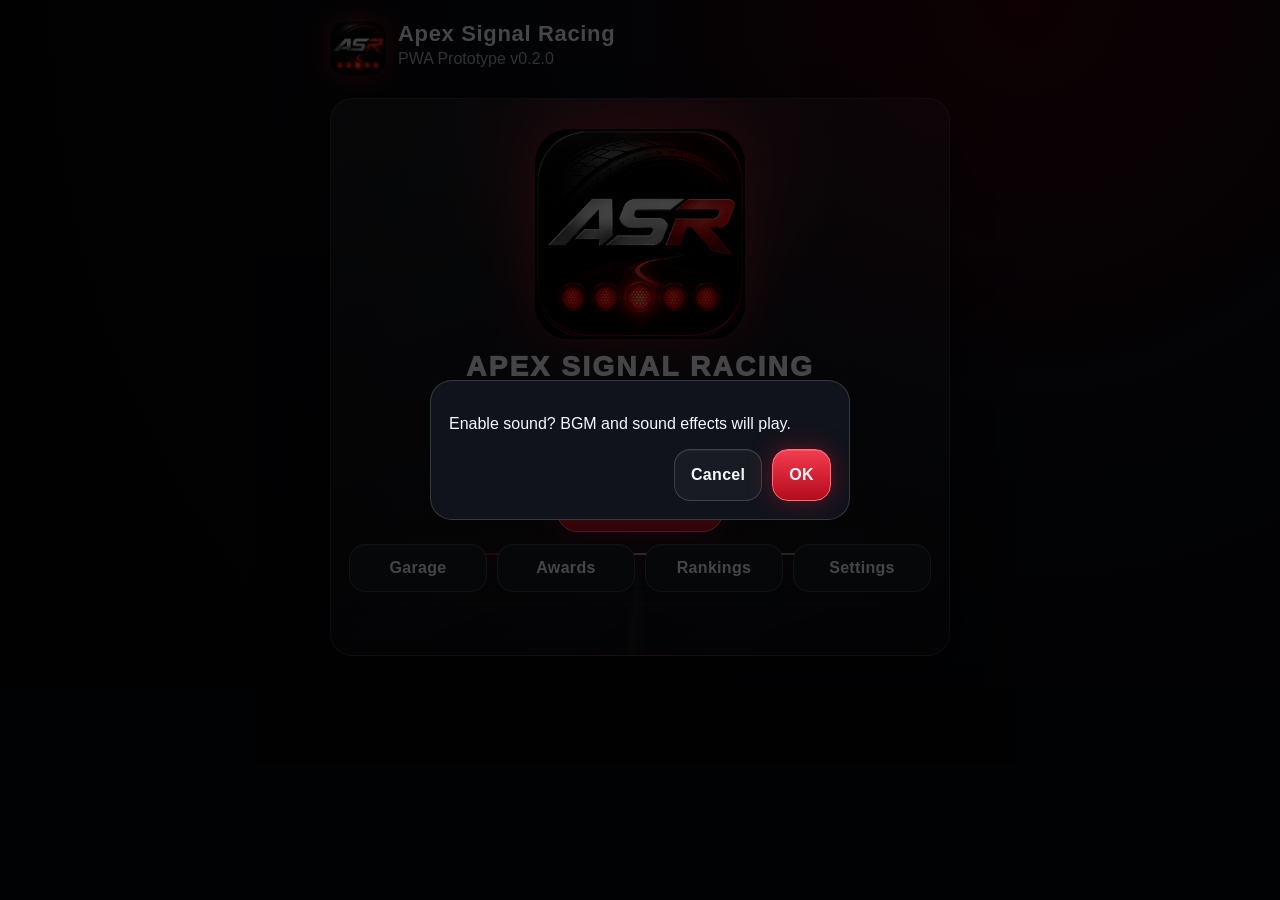
<file: index.html>
<!doctype html>
<html lang="ja">
<head>
  <meta charset="utf-8" />
  <meta name="viewport" content="width=device-width, initial-scale=1, viewport-fit=cover" />
  <meta name="theme-color" content="#09090d" />
  <meta name="apple-mobile-web-app-capable" content="yes" />
  <meta name="apple-mobile-web-app-status-bar-style" content="black-translucent" />
  <title>Apex Signal Racing - PWA Prototype</title>
  <link rel="manifest" href="manifest.webmanifest" />
  <link rel="apple-touch-icon" href="assets/icons/asr-icon-180.png" />
  <link rel="stylesheet" href="css/style.css" />
</head>
<body>
  <div id="app" class="app-shell">
    <header class="app-header">
      <img src="assets/icons/asr-icon-192.png" class="app-logo" alt="ASR" />
      <div>
        <h1 data-i18n="appTitle">Apex Signal Racing</h1>
        <p data-i18n="subtitle">PWA Prototype v0.2.0</p>
      </div>
    </header>

    <main>
      <section class="screen active" id="screen-home">
        <div class="hero-card racing-home">
          <div class="hero-content">
            <img src="assets/icons/asr-icon-512.png" class="hero-logo" alt="ASR logo" />
            <div class="hero-title">Apex Signal Racing</div>
            <p class="muted">Spec Version: 0.2.0 / Build: Racing UI + Corner Tap</p>
            <div class="signal-row" aria-hidden="true"><span></span><span></span><span></span><span></span><span></span></div>
            <button class="primary race-start-xl" data-nav="setup" data-i18n="raceStart">Race Start</button>
            <div class="button-grid menu-compact">
              <button data-nav="garage" data-i18n="garage">ガレージ</button>
              <button data-nav="awards" data-i18n="awards">アワード</button>
              <button data-nav="rankings" data-i18n="rankings">ランキング</button>
              <button data-nav="settings" data-i18n="settings">設定</button>
            </div>
          </div>
        </div>
      </section>

      <section class="screen" id="screen-setup">
        <h2 data-i18n="raceSetup">レース設定</h2>
        <div class="panel">
          <label><span data-i18n="mode">モード</span><select id="race-mode"><option value="1">1 Lap / 1周</option><option value="3">3 Laps / 3周</option></select></label>
          <label><span data-i18n="difficulty">難易度</span><select id="difficulty"><option value="B">B License</option><option value="A">A License</option><option value="S">S License</option></select></label>
          <label><span data-i18n="weather">天候</span><select id="weather-select"><option value="dry">Dry / ドライ</option><option value="damp">Damp / ダンプ</option><option value="light_rain">Light Rain / 小雨</option></select></label>
          <button class="primary" id="to-tyres" data-i18n="tyreStrategy">タイヤ戦略</button>
          <button data-nav="home" data-i18n="back">戻る</button>
        </div>
      </section>

      <section class="screen" id="screen-garage">
        <h2 data-i18n="garage">ガレージ</h2>
        <div id="team-list" class="team-list"></div>
        <button data-nav="home" data-i18n="back">戻る</button>
      </section>

      <section class="screen" id="screen-tyres">
        <h2 data-i18n="tyreStrategy">タイヤ戦略</h2>
        <p class="muted">3セット登録。決勝直前まで変更可能。</p>
        <div id="tyre-selectors" class="panel"></div>
        <button class="primary" id="to-qualifying" data-i18n="startQualifying">予選開始</button>
        <button data-nav="setup" data-i18n="back">戻る</button>
      </section>

      <section class="screen" id="screen-qualifying">
        <h2 data-i18n="qualifying">予選</h2>
        <div class="qualifying-hud"><span><span id="qual-time">15.0</span>s</span><span><span data-i18n="score">スコア</span>: <b id="qual-score">0</b></span><span>Combo: <b id="qual-combo">0</b></span></div>
        <div id="qual-area" class="qual-area">
          <div class="qual-start-wrap">
            <div class="qual-start-card">
              <div class="mini-lights"><span></span><span></span><span></span><span></span><span></span></div>
              <p class="muted" data-i18n="qualifyingHelp">制限時間内に光る○をタップしてグリッドを決めます。</p>
              <button id="qual-start" class="primary" data-i18n="startQualifying">予選開始</button>
            </div>
          </div>
        </div>
      </section>

      <section class="screen" id="screen-grid">
        <h2>Starting Grid</h2>
        <div id="grid-list" class="list"></div>
        <div class="button-grid">
          <button id="retry-qualifying-grid" data-i18n="retryQualifying">予選やり直し</button>
          <button class="primary" id="grid-to-tyres">天候確認へ</button>
        </div>
      </section>

      <section class="screen" id="screen-weather">
        <h2 data-i18n="weather">天候</h2>
        <div id="weather-card" class="panel"></div>
        <button id="weather-to-final" class="primary" data-i18n="finalCheck">最終確認</button>
        <button data-nav="tyres" data-i18n="back">戻る</button>
      </section>

      <section class="screen" id="screen-final">
        <h2 data-i18n="finalCheck">最終確認</h2>
        <div id="final-card" class="panel"></div>
        <div class="button-grid">
          <button data-nav="tyres">Back to Tyres</button>
          <button data-nav="weather">Back to Weather</button>
          <button id="retry-qualifying-final" data-i18n="retryQualifying">予選やり直し</button>
          <button id="race-start" class="primary" data-i18n="raceStart">Race Start</button>
        </div>
      </section>

      <section class="screen" id="screen-race">
        <div class="race-hud">
          <div><b id="hud-position">P-- / 22</b><br><small id="hud-event">Ready</small></div>
          <div><span id="hud-weather">Dry</span><br><small id="hud-tyre">Tyre</small><br><small id="hud-events-left" class="event-count"></small></div>
          <button id="pause-race" class="pause-button">Ⅱ</button>
        </div>
        <div id="progress-track" class="progress-track"></div>
        <div id="race-view" class="race-view">
          <div id="lights" class="lights"></div>
          <div id="race-message" class="race-message">Ready</div>
        </div>
        <button id="tap-button" class="tap-button">TAP</button>
      </section>

      <section class="screen" id="screen-result">
        <h2 data-i18n="result">リザルト</h2>
        <div id="result-card" class="panel"></div>
        <div class="button-grid">
          <button id="continue-showcase" data-i18n="next">次へ</button>
          <button id="retry-race">予選から再走</button>
          <button data-nav="rankings" data-i18n="rankings">ランキング</button>
          <button data-nav="awards" data-i18n="awards">アワード</button>
          <button class="primary" data-nav="home">Home</button>
        </div>
      </section>

      <section class="screen" id="screen-showcase">
        <div id="showcase-root" class="showcase"></div>
      </section>

      <section class="screen" id="screen-awards">
        <h2 data-i18n="awards">アワード</h2>
        <div id="awards-list" class="award-grid"></div>
        <button data-nav="home" data-i18n="back">戻る</button>
      </section>

      <section class="screen" id="screen-rankings">
        <h2 data-i18n="localRankings">ローカルランキング</h2>
        <div class="tabs"><button data-rank-type="race">Race</button><button data-rank-type="time">Time</button><button data-rank-type="score">Score</button></div>
        <div id="ranking-list" class="list"></div>
        <button data-nav="home" data-i18n="back">戻る</button>
      </section>

      <section class="screen" id="screen-settings">
        <h2 data-i18n="settings">設定</h2>
        <div class="panel">
          <label><span data-i18n="language">言語</span><select id="language-select"><option value="ja">日本語</option><option value="en">English</option></select></label>
          <label><span data-i18n="volume">音量</span><input id="volume-range" type="range" min="0" max="1" step="0.05" /></label>
          <label class="inline"><input id="mute-check" type="checkbox" /> <span data-i18n="mute">ミュート</span></label>
          <p class="muted">Apex Signal Racing / PWA Prototype / Spec Version: 0.2.0 / Build: Racing UI + Corner Tap</p>
          <button id="open-test-mode" data-i18n="testMode">テストモード</button>
          <button id="reset-settings">設定リセット</button>
          <button id="reset-rankings">ランキングリセット</button>
          <button id="reset-awards">アワードリセット</button>
          <button id="reset-last-result">直近リザルトリセット</button>
          <button class="danger" id="reset-all">全データ初期化</button>
          <button data-nav="home" data-i18n="back">戻る</button>
        </div>
      </section>

      <section class="screen" id="screen-test">
        <h2>Test Mode / テストモード</h2>
        <p class="muted">ランキング保存・アワード解除は行われません。Spec Version: 0.2.0</p>
        <div id="test-checklist" class="checklist"></div>
        <div class="button-grid">
          <button id="reset-test-checks">チェックをリセット</button>
          <button data-nav="home" data-i18n="back">戻る</button>
        </div>
      </section>
    </main>
  </div>
  <div id="modal" class="modal hidden"><div class="modal-card"><p id="modal-text"></p><div class="modal-actions"><button id="modal-cancel" data-i18n="cancel">キャンセル</button><button id="modal-ok" class="primary" data-i18n="ok">OK</button></div></div></div>
  <script type="module" src="js/main.js"></script>
</body>
</html>
</file>
<file: css/style.css>
:root{
  --bg:#05060a;--panel:#10131b;--panel2:#171b26;--text:#f6f8ff;--muted:#aab2c4;
  --red:#e21b2d;--red2:#ff3149;--silver:#d7d9df;--line:#2c303a;--green:#38d982;
  --yellow:#ffd43b;--cyan:#15d4ff;--lime:#91ff2f;--pink:#ff43d6;--danger:#ff4d4f;
  --safe-top:env(safe-area-inset-top);--safe-bottom:env(safe-area-inset-bottom)
}
*{box-sizing:border-box}html,body{margin:0;min-height:100%;background:#05060a;color:var(--text);font-family:-apple-system,BlinkMacSystemFont,"Segoe UI",sans-serif;overscroll-behavior:none}body{padding:calc(10px + var(--safe-top)) 14px calc(18px + var(--safe-bottom));touch-action:manipulation;background:radial-gradient(circle at 80% 0,#32000b 0,#0a0b11 34%,#030306 100%)}.app-shell{max-width:620px;margin:0 auto}.app-header{display:flex;gap:12px;align-items:center;padding:10px 0 16px}.app-logo{width:56px;height:56px;border-radius:16px;box-shadow:0 0 24px rgba(226,27,45,.42)}h1{font-size:22px;line-height:1;margin:0;letter-spacing:.03em}h2{font-size:22px;margin:8px 0 14px}.app-header p,.muted{color:var(--muted);margin:.3rem 0}.screen{display:none;animation:fade .18s ease}.screen.active{display:block}@keyframes fade{from{opacity:.2;transform:translateY(4px)}to{opacity:1;transform:none}}
.hero-card,.panel{background:linear-gradient(160deg,rgba(255,255,255,.07),rgba(255,255,255,.025));border:1px solid rgba(255,255,255,.13);box-shadow:0 12px 40px rgba(0,0,0,.42);border-radius:22px;padding:18px;margin:6px 0 14px}.button-grid{display:grid;grid-template-columns:1fr;gap:10px;margin-top:12px}button,select,input{font:inherit}button{min-height:52px;border:1px solid rgba(255,255,255,.16);background:#181b23;color:var(--text);border-radius:16px;padding:12px 16px;font-weight:800;letter-spacing:.02em;box-shadow:inset 0 1px rgba(255,255,255,.06)}button.primary{background:linear-gradient(180deg,#f43b4f,#b30c1c);border-color:#ff6b78;box-shadow:0 0 24px rgba(226,27,45,.38),inset 0 1px rgba(255,255,255,.2)}button.danger{background:#371017;border-color:#ff6270;color:#ffd9de}button:disabled{opacity:.45}select,input{width:100%;min-height:46px;border-radius:12px;background:#0c0f16;color:var(--text);border:1px solid var(--line);padding:8px 10px}label{display:block;margin:10px 0}.inline{display:flex;align-items:center;gap:8px}.inline input{width:auto}.team-list{display:grid;gap:10px}.team-card{text-align:left}.team-card.selected{border-color:var(--red);box-shadow:0 0 16px rgba(226,27,45,.35)}.team-swatch{display:flex;gap:6px;margin-top:8px}.team-swatch span{display:block;width:34px;height:10px;border-radius:999px}.tyre-badge{display:inline-block;margin:4px;padding:6px 8px;border:1px solid;border-radius:999px;background:rgba(255,255,255,.04)}.list{display:grid;gap:8px}.grid-row,.award-card{background:rgba(255,255,255,.045);border:1px solid rgba(255,255,255,.1);border-radius:16px;padding:12px}.grid-row.player{border-color:var(--red);box-shadow:0 0 18px rgba(226,27,45,.25)}.rarity{color:var(--yellow)}
/* Top racing home */
.racing-home{position:relative;overflow:hidden;min-height:62vh;padding:24px 18px;background:radial-gradient(circle at 50% 10%,rgba(255,49,73,.25),transparent 34%),linear-gradient(160deg,rgba(255,255,255,.07),rgba(255,255,255,.02));}.racing-home:before{content:"";position:absolute;inset:0;background:linear-gradient(90deg,transparent 48%,rgba(255,255,255,.06) 49%,transparent 51%),repeating-linear-gradient(0deg,transparent 0 24px,rgba(255,255,255,.045) 25px 26px);transform:perspective(220px) rotateX(62deg) translateY(58px) scale(1.4);transform-origin:bottom;opacity:.72}.racing-home:after{content:"";position:absolute;left:12%;right:12%;bottom:18%;height:2px;background:linear-gradient(90deg,transparent,var(--red),var(--silver),transparent);box-shadow:0 0 30px var(--red)}.hero-content{position:relative;z-index:1;text-align:center}.hero-logo{width:min(210px,68vw);border-radius:34px;box-shadow:0 0 50px rgba(226,27,45,.42);margin:6px auto 12px;display:block}.hero-title{font-size:28px;font-weight:950;letter-spacing:.08em;text-transform:uppercase}.signal-row{display:flex;justify-content:center;gap:10px;margin:14px 0 20px}.signal-row span{width:24px;height:24px;border-radius:50%;background:radial-gradient(circle at 35% 30%,#fff,#ff4256 23%,#73010d 70%);box-shadow:0 0 14px rgba(255,49,73,.8);animation:signalPulse 1.5s infinite alternate}.signal-row span:nth-child(2){animation-delay:.1s}.signal-row span:nth-child(3){animation-delay:.2s}.signal-row span:nth-child(4){animation-delay:.3s}.signal-row span:nth-child(5){animation-delay:.4s}@keyframes signalPulse{from{filter:brightness(.6);transform:scale(.92)}to{filter:brightness(1.25);transform:scale(1)}}.race-start-xl{min-height:68px;font-size:20px;border-radius:20px;text-transform:uppercase}.menu-compact{grid-template-columns:1fr 1fr}.menu-compact button{min-height:48px}
/* Qualifying */
.qualifying-hud{display:flex;justify-content:space-between;gap:8px;align-items:center;margin:6px 0 10px;background:rgba(255,255,255,.05);border:1px solid rgba(255,255,255,.09);border-radius:16px;padding:10px 12px}.qual-area{height:58vh;min-height:420px;position:relative;border-radius:24px;background:radial-gradient(circle at 50% 30%,rgba(21,212,255,.12),transparent 35%),linear-gradient(160deg,#06080e,#10141d);border:1px solid rgba(255,255,255,.12);overflow:hidden}.qual-area:before{content:"";position:absolute;inset:0;background:repeating-linear-gradient(90deg,transparent 0 28px,rgba(255,255,255,.035) 29px 30px),repeating-linear-gradient(0deg,transparent 0 28px,rgba(255,255,255,.025) 29px 30px);opacity:.35}.qual-start-wrap{position:absolute;inset:0;display:flex;align-items:center;justify-content:center;text-align:center;padding:22px}.qual-start-card{width:min(360px,90%);padding:22px;border-radius:24px;background:rgba(0,0,0,.58);border:1px solid rgba(255,255,255,.16);box-shadow:0 0 36px rgba(21,212,255,.22)}.qual-start-card .primary{width:100%;min-height:72px;font-size:20px}.mini-lights{display:flex;justify-content:center;gap:8px;margin:10px 0}.mini-lights span{width:18px;height:18px;border-radius:50%;background:#e21b2d;box-shadow:0 0 14px rgba(226,27,45,.7)}.target-dot{position:absolute;border-radius:50%;border:2px solid rgba(255,255,255,.75);z-index:2;box-shadow:0 0 18px currentColor,0 0 38px currentColor;animation:dotPulse .55s infinite alternate;background:currentColor}.target-dot.diff-b{color:var(--cyan)}.target-dot.diff-a{color:var(--lime)}.target-dot.diff-s{color:var(--pink)}.target-dot.feint{color:#ff6b6b;opacity:.72;border-style:dashed}@keyframes dotPulse{from{transform:scale(.92);filter:brightness(.85)}to{transform:scale(1.08);filter:brightness(1.35)}}
/* Race layout */
.race-hud{display:grid;grid-template-columns:1fr 1fr auto;gap:8px;align-items:start;background:rgba(255,255,255,.05);border:1px solid rgba(255,255,255,.1);border-radius:18px;padding:10px;margin-bottom:8px}.pause-button{min-height:42px;padding:8px 12px;border-radius:12px}.progress-track{height:30vh;min-height:170px;position:relative;border-radius:20px;background:linear-gradient(160deg,#090d14,#151924);border:1px solid rgba(255,255,255,.12);overflow:hidden;margin-bottom:8px}.track-svg{position:absolute;inset:0;width:100%;height:100%}.track-line{fill:none;stroke:rgba(255,255,255,.42);stroke-width:6;stroke-linecap:round}.track-glow{fill:none;stroke:rgba(226,27,45,.55);stroke-width:2;stroke-dasharray:8 10}.map-marker{position:absolute;width:9px;height:9px;border-radius:50%;background:#8e96a8;transform:translate(-50%,-50%);box-shadow:0 0 8px rgba(255,255,255,.35);font-size:9px;line-height:1}.map-marker.player{width:26px;height:18px;border-radius:7px;background:linear-gradient(90deg,#fff,var(--red));box-shadow:0 0 18px rgba(255,49,73,.9)}.map-marker.player:after{content:"YOU";position:absolute;left:50%;top:100%;transform:translateX(-50%);font-size:9px;color:#fff;text-shadow:0 0 6px #000}.map-marker.top{background:var(--yellow);width:11px;height:11px}.map-marker.near{background:var(--cyan);width:10px;height:10px}.map-label{position:absolute;padding:2px 6px;border-radius:999px;background:rgba(0,0,0,.55);border:1px solid rgba(255,255,255,.18);font-size:10px;font-weight:900}.map-label.pit{left:76%;top:63%;color:var(--green)}.map-label.abc1{left:26%;top:24%;color:var(--yellow)}.map-label.abc2{left:52%;top:78%;color:var(--yellow)}.race-view{height:45vh;min-height:300px;position:relative;border-radius:24px;background:radial-gradient(circle at 50% 50%,rgba(226,27,45,.14),transparent 38%),linear-gradient(180deg,#11141d,#06070a);border:1px solid rgba(255,255,255,.12);overflow:hidden;display:flex;flex-direction:column;align-items:center;justify-content:center}.race-view.driver{background:linear-gradient(180deg,#07090f 0,#111827 50%,#050507 100%)}.race-view.driver:before{content:"";position:absolute;left:8%;right:8%;bottom:-12%;height:44%;border-radius:50% 50% 0 0;background:linear-gradient(180deg,rgba(255,255,255,.08),rgba(0,0,0,.72));border-top:8px solid rgba(35,38,48,.9)}.race-message{position:relative;z-index:3;text-align:center;font-size:22px;font-weight:950;text-shadow:0 0 16px rgba(255,49,73,.65)}.event-count{font-size:12px;color:var(--muted);line-height:1.35}.tyre-warning{color:var(--yellow);font-weight:900}.lights{display:flex;gap:9px;position:relative;z-index:2;margin-bottom:14px}.light{width:24px;height:24px;border-radius:50%;background:#321016;border:1px solid rgba(255,255,255,.12)}.light.on{background:radial-gradient(circle at 35% 30%,#fff,#ff4356 22%,#71000c 72%);box-shadow:0 0 18px rgba(226,27,45,.82)}.tap-button{width:100%;min-height:64px;margin-top:10px;border-radius:20px;font-size:20px;background:linear-gradient(180deg,#242936,#151923)}.corner-game{position:absolute;inset:0;overflow:hidden}.corner-lane{position:absolute;inset:8%;border:4px solid rgba(255,255,255,.12);border-left-color:rgba(21,212,255,.55);border-bottom-color:rgba(226,27,45,.65);border-radius:48% 34% 44% 35%;transform:rotate(var(--lane-rot,0deg));box-shadow:0 0 24px rgba(226,27,45,.18)}.apex-box{position:absolute;width:68px;height:42px;border:3px solid var(--cyan);border-radius:14px;left:50%;top:54%;transform:translate(-50%,-50%) rotate(var(--car-rot,0deg));box-shadow:0 0 24px rgba(21,212,255,.75),inset 0 0 14px rgba(21,212,255,.25)}.corner-car{position:absolute;width:58px;height:32px;border-radius:12px;background:linear-gradient(90deg,#f2f2f2 0 55%,#e21b2d 56%);left:-70px;top:56%;transform:rotate(var(--car-rot,0deg));box-shadow:0 0 22px rgba(255,49,73,.65);animation:carSweep var(--sweep,1.45s) linear forwards}.corner-game.right .corner-car{left:auto;right:-70px;animation-name:carSweepRight}@keyframes carSweep{to{left:calc(100% + 80px)}}@keyframes carSweepRight{to{right:calc(100% + 80px)}}.event-preview{position:absolute;inset:0;display:flex;align-items:center;justify-content:center;text-align:center;background:rgba(0,0,0,.45);z-index:5}.event-preview-card{padding:20px 24px;border-radius:22px;background:rgba(7,9,14,.82);border:1px solid rgba(255,255,255,.15);box-shadow:0 0 28px rgba(226,27,45,.22)}.event-preview .arrow{font-size:42px;color:var(--red)}.feedback-perfect{animation:flashPerfect .42s ease}.feedback-good{animation:flashGood .34s ease}.feedback-normal{animation:flashNormal .25s ease}.feedback-miss{animation:flashMiss .3s ease}@keyframes flashPerfect{50%{filter:brightness(1.8);box-shadow:0 0 50px rgba(21,212,255,.9);transform:scale(1.015)}}@keyframes flashGood{50%{filter:brightness(1.4);box-shadow:0 0 28px rgba(145,255,47,.55)}}@keyframes flashNormal{50%{filter:brightness(1.18)}}@keyframes flashMiss{50%{filter:brightness(.7);box-shadow:0 0 30px rgba(255,0,0,.6);transform:translateX(5px)}}.pause-menu{position:fixed;inset:0;background:rgba(0,0,0,.72);z-index:90;display:flex;align-items:center;justify-content:center;padding:18px}.pause-card{width:min(420px,92vw);border-radius:22px;background:#10131b;border:1px solid rgba(255,255,255,.16);padding:18px}.hidden{display:none!important}
/* Results and show */
.tabs{display:flex;gap:8px;margin:10px 0}.tabs button{flex:1;min-height:42px}.tabs button.active{border-color:var(--red);background:rgba(226,27,45,.18)}.impact-card,.log-card{background:rgba(255,255,255,.04);border:1px solid rgba(255,255,255,.1);border-radius:16px;padding:12px}.showcase{min-height:70vh;display:flex;flex-direction:column;justify-content:center;text-align:center}.show-card{position:relative;overflow:hidden;min-height:420px;border-radius:26px;background:radial-gradient(circle at 50% 20%,rgba(255,212,59,.24),transparent 34%),linear-gradient(160deg,#111827,#06070a);border:1px solid rgba(255,255,255,.14);padding:24px}.show-card .big{font-size:34px;font-weight:950}.confetti:before,.confetti:after{content:"";position:absolute;inset:-20%;background:radial-gradient(circle,#ffd43b 0 2px,transparent 3px),radial-gradient(circle,#ff3149 0 2px,transparent 3px),radial-gradient(circle,#15d4ff 0 2px,transparent 3px);background-size:42px 42px,55px 55px,67px 67px;animation:fall 2.8s linear infinite;opacity:.7}.confetti:after{animation-delay:.9s}@keyframes fall{from{transform:translateY(-20px) rotate(0)}to{transform:translateY(80px) rotate(18deg)}}.podium-box{display:flex;align-items:end;justify-content:center;gap:12px;margin:42px auto 24px}.podium-step{width:72px;border-radius:14px 14px 0 0;background:linear-gradient(180deg,#d7d9df,#7b808d);color:#08090d;font-weight:950;padding-top:12px}.podium-step.p1{height:120px}.podium-step.p2{height:90px}.podium-step.p3{height:70px}.champagne{font-size:44px;animation:pop 1s ease infinite alternate}@keyframes pop{to{transform:translateY(-6px) rotate(-8deg);filter:brightness(1.4)}}.award-anim.spin{animation:spin 1.2s linear infinite}.award-anim.flash{animation:signalPulse .45s infinite alternate}.award-anim.apex{height:88px;margin:22px auto;background:linear-gradient(100deg,transparent,rgba(21,212,255,.2),var(--red),transparent);border-radius:50%;animation:apexGlow .9s ease infinite alternate}@keyframes spin{to{transform:rotate(360deg)}}@keyframes apexGlow{to{filter:brightness(1.6);transform:scale(1.04)}}.show-actions{display:grid;grid-template-columns:1fr 1fr 1fr;gap:8px;margin-top:12px}.skip-btn{position:absolute;right:14px;top:14px;z-index:2;min-height:40px;padding:8px 12px;border-radius:12px}
.checklist{display:grid;gap:8px}.check-item{background:rgba(255,255,255,.04);border:1px solid rgba(255,255,255,.08);border-radius:14px;padding:10px}.modal{position:fixed;inset:0;background:rgba(0,0,0,.72);z-index:100;display:flex;align-items:center;justify-content:center;padding:18px}.modal-card{width:min(420px,92vw);background:#10131b;border:1px solid rgba(255,255,255,.16);border-radius:22px;padding:18px}.modal-actions{display:flex;gap:10px;justify-content:flex-end}@media (min-width:520px){.button-grid{grid-template-columns:1fr 1fr}.button-grid .primary{grid-column:auto}.menu-compact{grid-template-columns:repeat(4,1fr)}}

/* Diff 2026-04-28: tap reliability, formula-car target, larger target frame, realistic track alignment */
.qual-area,.race-view,.tap-button{touch-action:manipulation;-webkit-tap-highlight-color:transparent}.target-dot{min-width:72px;min-height:72px;border-width:3px}.target-dot.feint{background:transparent!important;border-width:4px;box-shadow:0 0 18px currentColor,0 0 42px currentColor,inset 0 0 18px rgba(255,255,255,.08);animation:dotPulse .42s infinite alternate}.progress-track{background:radial-gradient(circle at 52% 48%,rgba(21,212,255,.08),transparent 28%),linear-gradient(160deg,#07111a,#111722 62%,#080b11)}.track-line{stroke:rgba(255,255,255,.55);stroke-width:7.5;stroke-linejoin:round;stroke-linecap:round}.track-glow{stroke:rgba(226,27,45,.66);stroke-width:2.2;stroke-dasharray:5 9;stroke-linejoin:round;stroke-linecap:round}.map-marker{z-index:3}.map-marker.player{width:34px;height:20px;border-radius:50% 50% 42% 42%;background:linear-gradient(90deg,#f4f7ff 0 14%,#10131b 15% 26%,#ff3149 27% 72%,#10131b 73% 84%,#f4f7ff 85% 100%);box-shadow:0 0 22px rgba(255,49,73,.95),0 0 8px rgba(255,255,255,.65)}.map-marker.player:before,.map-marker.player:after{content:"";position:absolute;top:50%;width:7px;height:7px;border-radius:50%;background:#050609;border:1px solid rgba(255,255,255,.5);transform:translateY(-50%)}.map-marker.player:before{left:5px}.map-marker.player:after{right:5px}.map-label.pit{left:80%;top:58%;color:var(--green)}.map-label.abc1{left:25%;top:22%;color:var(--yellow)}.map-label.abc2{left:56%;top:74%;color:var(--yellow)}.corner-game{--target-left:50%;--target-top:54%;--car-w:min(116px,30vw);--car-h:min(64px,16vw)}.corner-lane{inset:5%;border-width:8px;border-radius:52% 38% 48% 36%;border-left-color:rgba(21,212,255,.55);border-bottom-color:rgba(226,27,45,.8);transform:rotate(var(--lane-rot,0deg));box-shadow:0 0 36px rgba(226,27,45,.25),inset 0 0 28px rgba(21,212,255,.08)}.corner-path-line{position:absolute;left:6%;right:6%;top:var(--target-top);height:0;border-top:4px dashed rgba(255,255,255,.22);transform:translateY(-50%) rotate(var(--car-rot,0deg));filter:drop-shadow(0 0 10px rgba(21,212,255,.35))}.apex-box{width:min(136px,35vw);height:min(84px,22vw);border-width:5px;border-color:var(--cyan);left:var(--target-left);top:var(--target-top);border-radius:20px;transform:translate(-50%,-50%) rotate(var(--car-rot,0deg));box-shadow:0 0 34px rgba(21,212,255,.92),inset 0 0 20px rgba(21,212,255,.28)}.apex-box:after{content:"TAP";position:absolute;left:50%;top:50%;transform:translate(-50%,-50%);font-size:18px;font-weight:950;color:rgba(255,255,255,.84);text-shadow:0 0 8px rgba(0,0,0,.8)}.corner-car{width:var(--car-w);height:var(--car-h);left:calc(-1 * var(--car-w) - 24px);top:var(--target-top);border-radius:50% 50% 42% 42%;background:linear-gradient(90deg,#f4f7ff 0 10%,#111827 11% 22%,#ff3149 23% 72%,#111827 73% 84%,#f4f7ff 85% 100%);transform:translateY(-50%) rotate(var(--car-rot,0deg));box-shadow:0 0 28px rgba(255,49,73,.85),0 0 10px rgba(255,255,255,.75);animation:carSweep var(--sweep,1.45s) linear forwards}.corner-car:before,.corner-car:after{content:"";position:absolute;top:50%;width:13%;height:30%;border-radius:50%;background:#020309;border:1px solid rgba(255,255,255,.55);transform:translateY(-50%);box-shadow:0 0 8px rgba(0,0,0,.8)}.corner-car:before{left:16%}.corner-car:after{right:16%}.formula-car .front-wing,.formula-car .rear-wing,.formula-car .cockpit{position:absolute;display:block}.formula-car .front-wing{right:-5%;top:29%;width:16%;height:42%;background:#f4f7ff;border-radius:4px;box-shadow:0 0 8px rgba(255,255,255,.55)}.formula-car .rear-wing{left:-4%;top:24%;width:13%;height:52%;background:#111827;border:1px solid rgba(255,255,255,.42);border-radius:4px}.formula-car .cockpit{left:48%;top:50%;width:18%;height:38%;border-radius:50%;background:radial-gradient(circle at 50% 45%,#d9f4ff,#1e293b 62%,#03040a 64%);transform:translate(-50%,-50%);box-shadow:0 0 10px rgba(21,212,255,.72)}.corner-game.right .corner-car{left:auto;right:calc(-1 * var(--car-w) - 24px)}@keyframes carSweep{to{left:calc(100% + var(--car-w) + 24px)}}@keyframes carSweepRight{to{right:calc(100% + var(--car-w) + 24px)}}

/* Diff 2026-04-29: Suzuka reference course, cockpit view, fixed tap area, 4-stage overlap judgement */
.race-view{height:clamp(330px,52vh,430px)!important;min-height:330px!important;max-height:430px!important;overscroll-behavior:contain;user-select:none;touch-action:manipulation;contain:layout paint size}.tap-button{height:72px;min-height:72px;max-height:72px;touch-action:manipulation;user-select:none}.race-view.cockpit-view{background:linear-gradient(180deg,#07101f 0%,#111827 48%,#050507 100%);perspective:600px}.driver-road{position:absolute;left:0;right:0;bottom:0;height:62%;background:linear-gradient(180deg,rgba(255,255,255,.02),rgba(0,0,0,.18) 25%,rgba(0,0,0,.74)),linear-gradient(105deg,transparent 0 33%,rgba(255,255,255,.18) 34% 36%,transparent 37% 63%,rgba(255,255,255,.18) 64% 66%,transparent 67%);clip-path:polygon(37% 0,63% 0,100% 100%,0 100%);filter:drop-shadow(0 -10px 22px rgba(21,212,255,.12));z-index:0}.driver-road span{position:absolute;left:49%;top:8%;width:2%;height:88%;background:repeating-linear-gradient(180deg,rgba(255,255,255,.0) 0 10px,rgba(255,255,255,.72) 10px 28px,rgba(255,255,255,0) 28px 46px);opacity:.5}.cockpit-wheel{position:absolute;left:50%;bottom:-34px;width:190px;height:94px;border-radius:100px 100px 0 0;border:18px solid rgba(6,8,12,.9);border-bottom:0;transform:translateX(-50%);box-shadow:0 0 22px rgba(0,0,0,.9),inset 0 0 12px rgba(255,255,255,.08);z-index:4}.cockpit-wheel:after{content:"";position:absolute;left:50%;bottom:10px;width:46px;height:38px;border-radius:10px;background:linear-gradient(180deg,#202635,#050608);transform:translateX(-50%)}.tap-ready .tap-cue-card{position:relative;z-index:5;width:min(330px,86%);padding:20px;border-radius:24px;background:rgba(7,9,14,.86);border:1px solid rgba(255,255,255,.18);box-shadow:0 0 28px rgba(21,212,255,.22);text-align:center}.tap-cue-icon{font-size:42px}.tap-cue-main{font-size:34px;font-weight:950;letter-spacing:.04em;color:#fff;text-shadow:0 0 16px rgba(21,212,255,.9)}.tap-cue-sub{font-size:14px;color:var(--muted);margin-top:5px}.quality-legend{display:flex;gap:6px;justify-content:center;flex-wrap:wrap;margin-top:12px}.quality-legend span{padding:5px 8px;border-radius:999px;background:rgba(255,255,255,.08);font-size:12px;font-weight:800}.quality-legend.floating{position:absolute;left:50%;top:8px;transform:translateX(-50%);z-index:7;width:max-content;max-width:96%}.race-playfield .corner-game{z-index:3}.race-playfield .driver-road{opacity:.45}.corner-game{--target-left:50%;--target-top:54%;--car-w:min(132px,34vw);--car-h:min(72px,18vw)}.corner-lane{inset:4%!important;border-width:7px!important;border-radius:55% 40% 50% 38%!important;border-top-color:rgba(255,255,255,.22)!important;border-right-color:rgba(255,255,255,.18)!important}.corner-path-line{left:4%!important;right:4%!important;top:var(--target-top)!important;border-top:5px dashed rgba(255,255,255,.28)!important}.apex-box.hit-target{width:min(148px,38vw)!important;height:min(90px,24vw)!important;border:5px solid var(--cyan)!important;background:rgba(21,212,255,.08);z-index:5}.apex-box.hit-target span{position:absolute;left:50%;top:50%;transform:translate(-50%,-50%);font-size:18px;font-weight:950;color:#fff;text-shadow:0 0 10px #000}.timing-help{position:absolute;left:50%;bottom:20px;transform:translateX(-50%);z-index:6;padding:8px 12px;border-radius:999px;background:rgba(0,0,0,.58);border:1px solid rgba(255,255,255,.14);font-weight:900;color:#fff;text-align:center;white-space:nowrap}.realistic-f1-car{position:absolute;width:var(--car-w)!important;height:var(--car-h)!important;top:54%;left:-180px;border-radius:50% 50% 46% 46%;background:linear-gradient(90deg,#f8fbff 0 7%,#111827 8% 15%,#e8edf7 16% 21%,#e21b2d 22% 67%,#111827 68% 76%,#f8fbff 77% 100%);transform:translateY(-50%) rotate(var(--car-rot,0deg));box-shadow:0 0 28px rgba(255,49,73,.85),0 0 12px rgba(255,255,255,.68);animation:none!important;z-index:6}.realistic-f1-car.reverse{transform:translateY(-50%) rotate(calc(var(--car-rot,0deg) + 180deg))}.realistic-f1-car .nose{position:absolute;right:-9%;top:34%;width:22%;height:32%;background:linear-gradient(90deg,#e21b2d,#f8fbff);clip-path:polygon(0 0,100% 50%,0 100%)}.realistic-f1-car .front-wing{position:absolute;right:-14%;top:24%;width:18%;height:52%;border-radius:5px;background:#f8fbff;box-shadow:0 0 8px rgba(255,255,255,.72)}.realistic-f1-car .rear-wing{position:absolute;left:-8%;top:18%;width:16%;height:64%;border-radius:5px;background:#10131b;border:1px solid rgba(255,255,255,.45)}.realistic-f1-car .cockpit{position:absolute;left:50%;top:50%;width:18%;height:38%;border-radius:50%;background:radial-gradient(circle at 50% 45%,#e8fbff 0 16%,#263244 48%,#020309 60%);transform:translate(-50%,-50%);box-shadow:0 0 12px rgba(21,212,255,.85)}.realistic-f1-car .sidepod{position:absolute;top:30%;width:18%;height:40%;border-radius:10px;background:rgba(255,255,255,.86)}.realistic-f1-car .sidepod.left{left:29%;transform:translateY(-48%)}.realistic-f1-car .sidepod.right{left:29%;transform:translateY(48%)}.realistic-f1-car .wheel{position:absolute;width:14%;height:28%;border-radius:50%;background:#020309;border:1px solid rgba(255,255,255,.62);box-shadow:0 0 8px rgba(0,0,0,.9)}.realistic-f1-car .w1{left:14%;top:8%}.realistic-f1-car .w2{left:14%;bottom:8%}.realistic-f1-car .w3{right:16%;top:8%}.realistic-f1-car .w4{right:16%;bottom:8%}.track-shadow{fill:none;stroke:rgba(0,0,0,.65);stroke-width:12;stroke-linejoin:round;stroke-linecap:round}.track-line{fill:none!important;stroke:rgba(255,255,255,.58)!important;stroke-width:7.8!important;stroke-linejoin:round;stroke-linecap:round}.track-glow{fill:none!important;stroke:rgba(226,27,45,.72)!important;stroke-width:2.1!important;stroke-dasharray:4 8!important;stroke-linejoin:round;stroke-linecap:round}.map-label{font-size:10px!important;text-shadow:0 0 8px #000}.map-label.s-curves{left:21%;top:44%;color:var(--cyan)}.map-label.degner{left:52%;top:44%;color:var(--yellow)}.map-label.hairpin{left:73%;top:18%;color:var(--green)}.map-label.spoon{left:69%;top:57%;color:var(--cyan)}.map-label.r130{left:37%;top:74%;color:var(--red)}.map-label.pit{left:72%!important;top:78%!important;color:var(--green)}.map-label.abc1{left:47%!important;top:36%!important;color:var(--yellow)}.map-label.abc2{left:58%!important;top:55%!important;color:var(--yellow)}.feedback-star{animation:flashStar .42s ease}.feedback-circle{animation:flashCircle .34s ease}.feedback-triangle{animation:flashTriangle .3s ease}.feedback-cross{animation:flashCross .34s ease}@keyframes flashStar{50%{filter:brightness(1.9);box-shadow:0 0 55px rgba(255,212,59,.92);transform:scale(1.015)}}@keyframes flashCircle{50%{filter:brightness(1.45);box-shadow:0 0 32px rgba(21,212,255,.66)}}@keyframes flashTriangle{50%{filter:brightness(1.18);box-shadow:0 0 24px rgba(255,193,7,.48)}}@keyframes flashCross{50%{filter:brightness(.68);box-shadow:0 0 34px rgba(255,0,0,.72);transform:translateX(5px)}}.tyre-note{margin:4px 0 0}.formula-car .nose,.formula-car .sidepod,.formula-car .wheel{display:block}
</file>
